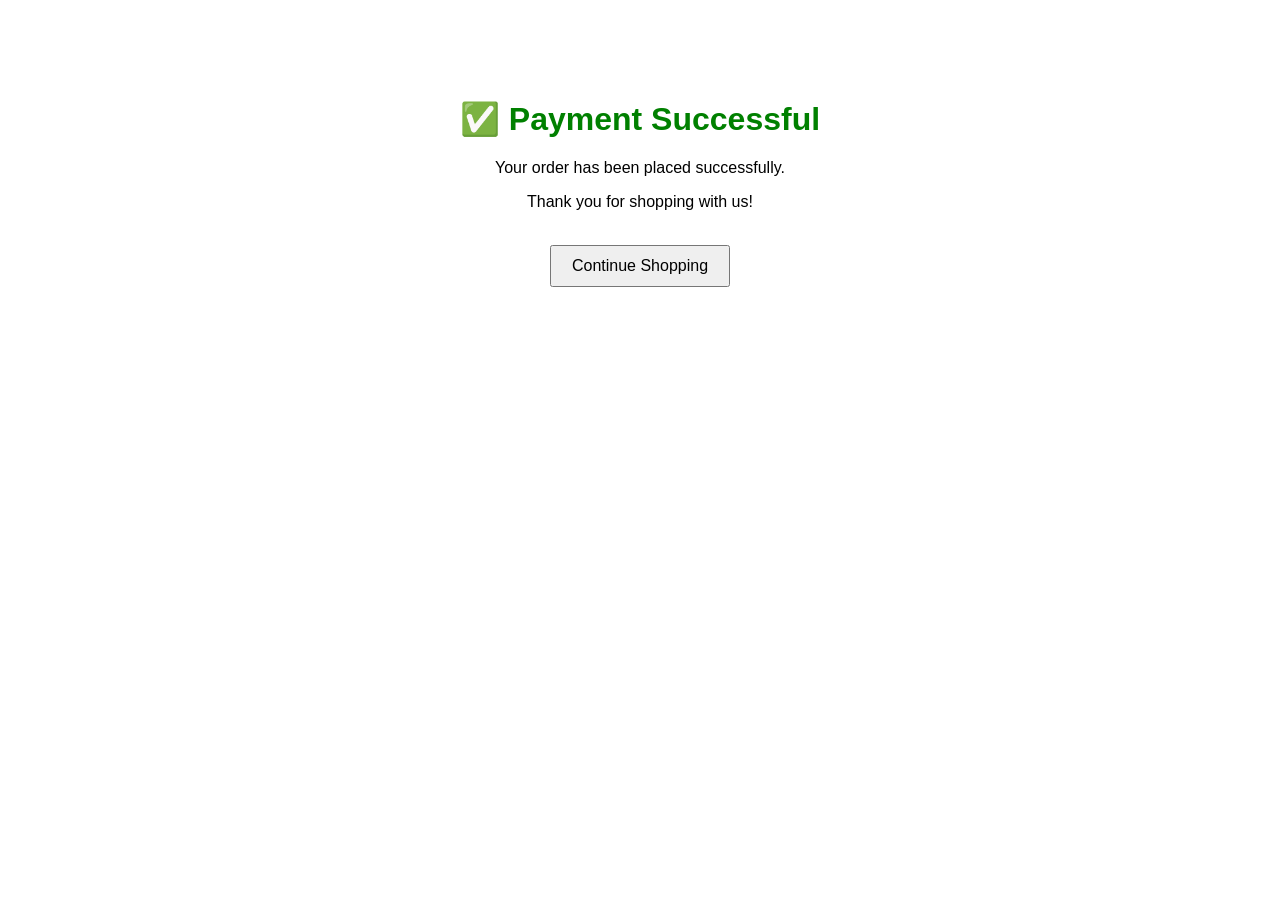
<file: smartshop/templates/success.html>
<!DOCTYPE html>
<html>
<head>
    <title>Payment Success</title>
</head>
<body style="text-align:center; font-family:Arial; margin-top:100px;">

    <h1 style="color:green;">✅ Payment Successful</h1>

    <p>Your order has been placed successfully.</p>

    <p>Thank you for shopping with us!</p>

    <br>

    <a href="/">
        <button style="padding:10px 20px; font-size:16px;">
            Continue Shopping
        </button>
    </a>

</body>
</html>
</file>
